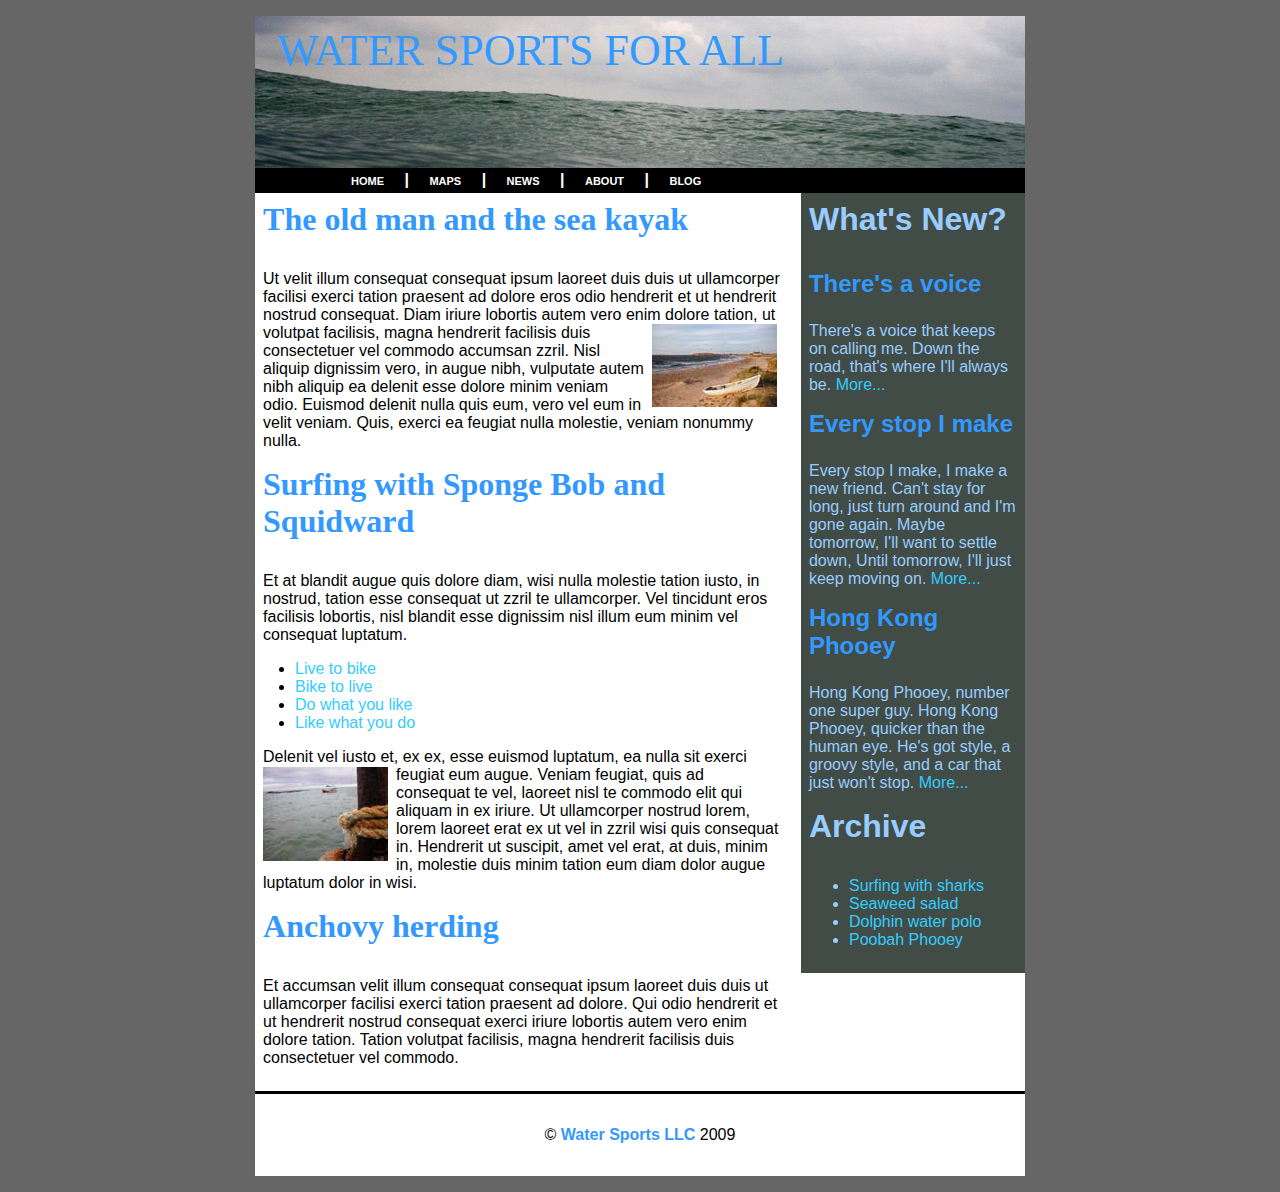
<file: midterm/mterm.html>
<!Doctype html>
<html>
<!-- student file midterm exam cwb110 updated 2/6/12

Wren Skinner
-->
<head>

  <meta charset="UTF-8" />
  <title>CWB110 Midterm Project</title>

  <link href="mterm.css" rel="stylesheet" type="text/css" />
</head>

<body>
<div id="container">
<header>
Water Sports for All

</header>
<nav>
<a href="#">home</a> | <a href="#">maps</a> | <a href="#">news</a> | <a href="#">about</a> | <a href="#">blog</a>
<!-- end navigation -->
</nav>
<section>
<h1>The old man and the sea kayak</h1>

<p class="boat">
  Ut velit illum consequat consequat ipsum laoreet duis duis ut ullamcorper facilisi exerci tation praesent ad dolore eros odio hendrerit et ut hendrerit nostrud consequat. Diam iriure lobortis autem vero enim dolore tation, ut <img src="images/boat_sm.jpg" alt="boat" />volutpat facilisis, magna hendrerit facilisis duis consectetuer vel commodo accumsan zzril. Nisl aliquip dignissim vero, in augue nibh, vulputate autem nibh aliquip ea delenit esse dolore minim veniam odio. Euismod delenit nulla quis eum, vero vel eum in velit veniam. Quis, exerci ea feugiat nulla molestie, veniam nonummy nulla.
</p>

<h1>Surfing with Sponge Bob and Squidward</h1>

<p>
  Et at blandit augue quis dolore diam, wisi nulla molestie tation iusto, in nostrud, tation esse consequat ut zzril te ullamcorper. Vel tincidunt eros facilisis lobortis, nisl blandit esse dignissim nisl illum eum minim vel consequat luptatum.
</p>

<ul>
<li><a href="#">Live to bike</a></li>
<li><a href="#">Bike to live</a></li>
<li><a href="#">Do what you like</a></li>
<li><a href="#">Like what you do</a></li>
</ul>

<p class="rope">
Delenit vel iusto et, ex ex, esse euismod luptatum, ea nulla sit exerci <img src="images/rope_post_sm.jpg" alt="rope" />feugiat eum augue. Veniam feugiat, quis ad consequat te vel, laoreet nisl te commodo elit qui aliquam in ex iriure. Ut ullamcorper nostrud lorem, lorem laoreet erat ex ut vel in zzril wisi quis consequat in. Hendrerit ut suscipit, amet vel erat, at duis, minim in, molestie duis minim tation eum diam dolor augue luptatum dolor in wisi.
</p>
<h1>Anchovy herding</h1>
<p>Et accumsan velit illum consequat consequat ipsum laoreet duis duis ut ullamcorper facilisi exerci tation praesent ad dolore. Qui odio hendrerit et ut hendrerit nostrud consequat exerci iriure lobortis autem vero enim dolore tation. Tation volutpat facilisis, magna hendrerit facilisis duis consectetuer vel commodo.</p>
<!-- end main_content -->
</section>
<aside>
<h1>What's New?</h1>

<h2>There's a voice</h2>
<p>
There's a voice that keeps on calling me. Down the road, that's where I'll always be. <a href="#">More...</a>
</p>

<h2>Every stop I make</h2>

<p>
Every stop I make, I make a new friend. Can't stay for long, just turn around and I'm gone again. Maybe tomorrow, I'll want to settle down, Until tomorrow, I'll just keep moving on. <a href="#">More...</a>
</p>

<h2>Hong Kong Phooey</h2>

<p>
Hong Kong Phooey, number one super guy. Hong Kong Phooey, quicker than the human eye. He's got style, a groovy style, and a car that just won't stop. <a href="#">More...</a>
</p>
<h1>Archive</h1>
<ul>
<li><a href="#">Surfing with sharks</a></li>
<li><a href="#">Seaweed salad</a></li>
<li><a href="#">Dolphin water polo</a></li>
<li><a href="#">Poobah Phooey</a></li>
</ul>


<!-- end aside -->
</aside>
<footer>
 &#169; <a href="mailto:watersports@poobah.com">Water Sports LLC</a> 2009
<!-- end footer -->
</footer>
<!-- end container -->
</div>
</body>
</file>
<file: midterm/mterm.css>
* {
  margin: 0em;
  padding: 0em;
}

body {
  background: #666666;
  font-family: sans-serif;
}

body a {
  color: #3CF;
  text-decoration: none;
}

body a:hover {
  text-decoration: underline;
}

/* Water Sports for All */
header {
  color: #39F;
  text-transform: uppercase;
  font-family: serif;
  font-size: 2.75em;
  padding-top: .2em;
  padding-left: .5em;
  padding-bottom: 2.1em;
  background-image: url("images/water.jpg");
  background-repeat: no-repeat;

}

/* Navigation Bar */
nav {
  color: #FFF;
  background: #000;
  font-variant: small-caps;
  font-weight: bold;
  padding-top: .2em;
  padding-left: 5em;
  padding-bottom: .2em;

}

nav a {
  color: #FFF;
  background: #000;
  font-variant: small-caps;
  font-weight: bold;
  padding-left: 1em;
  padding-right: 1em;
}

nav a:hover {
  color: #CCC;
}


section {
  float: left;
  width: 32.4em;
  margin: .5em;
}

section h1 {
  font-family: serif;
  color: #39F;
  padding-bottom: 1em;
}

section p {
  padding-bottom: 1em;
}

section ul{
  padding-left: 2em;
  padding-bottom: 1em;
}

.boat img {
  float: right;
  padding-right: .3em;
  padding-left: .3em;
}

.rope img {
  float: left;
  padding-top: .1em;
  padding-right: .5em;
}

aside {
width: 13em;
float: right;
background: #414C46;
padding: .5em;
}

aside p, h1{
  color: #9CF;
  padding-bottom: 1em;
}

aside ul {
  color: #9CF;
  padding-bottom: 1em;
  padding-left: 2.5em;
}

aside h2 {
  color: #39F;
  padding-bottom: 1em;
}

footer {
  clear: both;
  border-top: solid black .2em;
  padding-top: 2em;
  padding-bottom: 2em;
  text-align: center;
}

footer a{
  color: #39F;
  font-weight: bold;
}

footer a:hover {
  color: #3CF;
}


#container {
  width: 48.12em;
  margin: 0 auto;
  margin-top: 1em;
  margin-bottom: 1em;
  background: #FFF;

}
</file>
